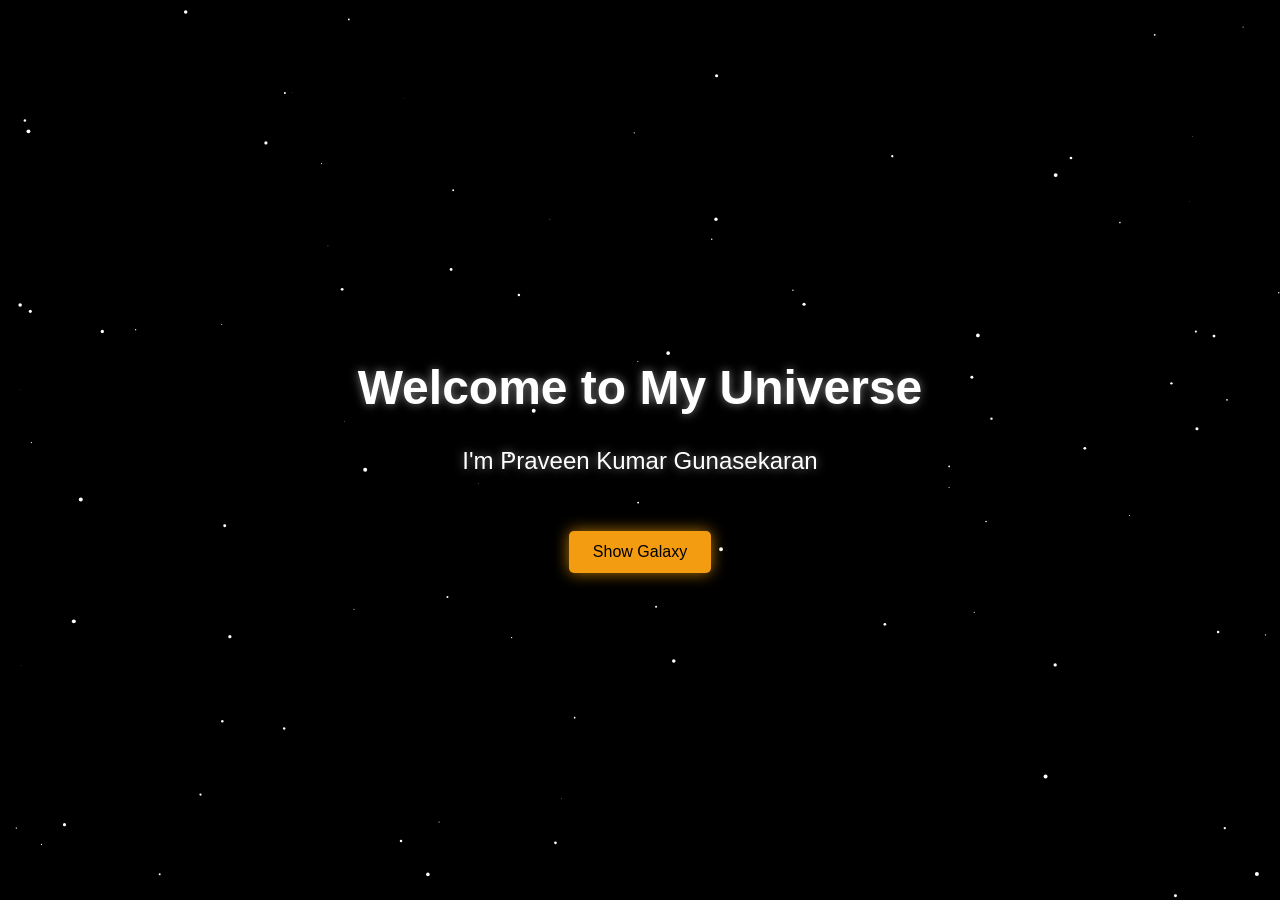
<file: index.html>
<!DOCTYPE html>
<html lang="en">
<head>
    <meta charset="UTF-8">
    <meta name="viewport" content="width=device-width, initial-scale=1.0">
    <title>Welcome to Praveen's Universe</title>
    <link rel="stylesheet" href="landing page.css">
</head>
<body>
    <div class="universe-container">
        <canvas id="stars-canvas"></canvas>
        <div class="welcome-content">
            <h1 class="animated-text">Welcome to My Universe</h1>
            <p class="intro-text">I'm Praveen Kumar Gunasekaran</p>
            <a href="home.html">
                <button class="explore-btn">Show Galaxy</button>
            </a>
        </div>
    </div>

    <script src="landing page.js"></script>
</body>
</html>
</file>
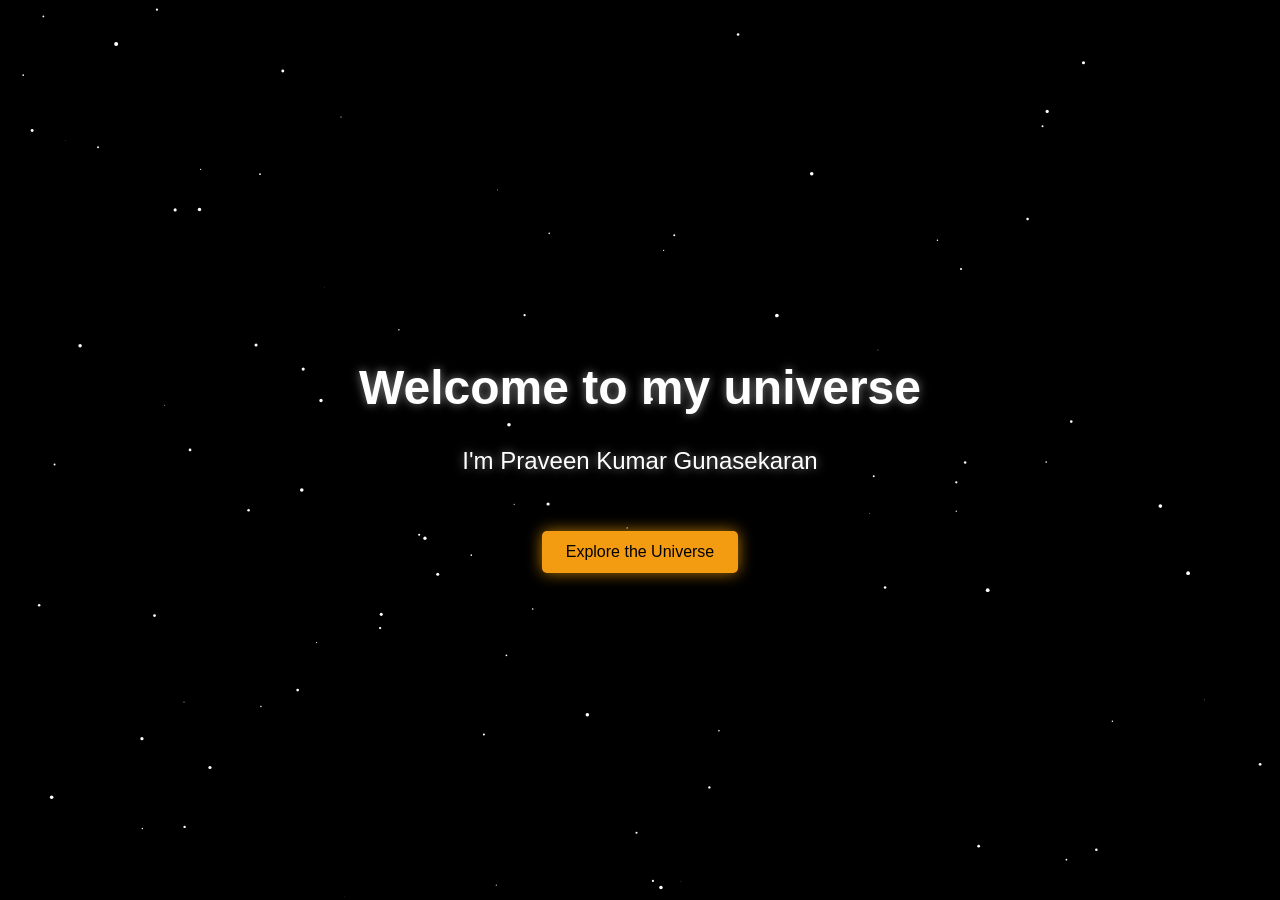
<file: welcome.html>
<!DOCTYPE html>
<html lang="en">
<head>
    <meta charset="UTF-8">
    <meta name="viewport" content="width=device-width, initial-scale=1.0">
    <title>Welcome to Praveen's Universe</title>
    <link rel="stylesheet" href="welcome.css">
</head>
<body>
    <div class="universe-container">
        <canvas id="stars-canvas"></canvas>
        <div class="welcome-content">
            <h1 class="animated-text">Welcome to my universe</h1>
            <p class="intro-text">I'm Praveen Kumar Gunasekaran</p>
            <button class="explore-btn" onclick="showGalaxy()">Explore the Universe</button>
        </div>
    </div>

    <script src="welcome.js"></script>
</body>
</html>
</file>
<file: landing page.css>
/* Basic Reset */
body, html {
    margin: 0;
    padding: 0;
    box-sizing: border-box;
    font-family: 'Arial', sans-serif;
    height: 100%;
    overflow: hidden;
}

/* Universe Background */
.universe-container {
    position: relative;
    height: 100vh;
    background: radial-gradient(circle at 50% 50%, rgba(0, 0, 0, 1), #000);
    display: flex;
    align-items: center;
    justify-content: center;
    overflow: hidden;
}

/* Stars Canvas */
#stars-canvas {
    position: absolute;
    top: 0;
    left: 0;
    width: 100%;
    height: 100%;
    z-index: 1;
}

/* Shooting Star Cursor */
.shooting-star {
    position: absolute;
    width: 10px;
    height: 10px;
    background: radial-gradient(circle, rgba(255, 255, 255, 1), rgba(255, 255, 255, 0.3));
    border-radius: 50%;
    pointer-events: none;
    z-index: 999;
    animation: shootingStarTrail 0.5s linear forwards;
}

@keyframes shootingStarTrail {
    0% {
        box-shadow: 0 0 10px rgba(255, 255, 255, 1), 0 0 20px rgba(255, 255, 255, 0.7);
    }
    100% {
        transform: translate(-50px, -50px) scale(0);
        box-shadow: 0 0 2px rgba(255, 255, 255, 0.3), 0 0 5px rgba(255, 255, 255, 0.1);
        opacity: 0;
    }
}

/* Welcome Content */
.welcome-content {
    position: relative;
    z-index: 2;
    text-align: center;
    color: #fff;
    text-shadow: 0 0 10px rgba(255, 255, 255, 0.5);
}

/* Animated Text */
.animated-text {
    font-size: 3rem;
    animation: fadeIn 2s ease-in-out, moveUp 1.5s ease-in-out;
}

@keyframes fadeIn {
    0% { opacity: 0; }
    100% { opacity: 1; }
}

@keyframes moveUp {
    0% { transform: translateY(20px); }
    100% { transform: translateY(0); }
}

/* Intro Text */
.intro-text {
    margin-top: 1rem;
    font-size: 1.5rem;
    animation: fadeIn 3s ease-in-out;
}

/* Explore Button */
.explore-btn {
    margin-top: 2rem;
    padding: 0.75rem 1.5rem;
    background-color: #f39c12;
    border: none;
    border-radius: 5px;
    color: #000;
    font-size: 1rem;
    cursor: pointer;
    transition: background-color 0.3s, transform 0.3s, box-shadow 0.3s;
    box-shadow: 0 0 15px rgba(255, 165, 0, 0.7);
}

.explore-btn:hover {
    background-color: #e67e22;
    transform: scale(1.1);
    box-shadow: 0 0 25px rgba(255, 165, 0, 0.9);
}
</file>
<file: welcome.css>
/* Basic Reset */
body, html {
    margin: 0;
    padding: 0;
    box-sizing: border-box;
    font-family: 'Arial', sans-serif;
    height: 100%;
    overflow: hidden;
}

/* Universe Background */
.universe-container {
    position: relative;
    height: 100vh;
    background: radial-gradient(circle at 50% 50%, rgba(0, 0, 0, 1), #000);
    display: flex;
    align-items: center;
    justify-content: center;
    overflow: hidden;
}

/* Stars Canvas */
#stars-canvas {
    position: absolute;
    top: 0;
    left: 0;
    width: 100%;
    height: 100%;
    z-index: 1;
}

/* Shooting Star Cursor */
.shooting-star {
    position: absolute;
    width: 10px;
    height: 10px;
    background: radial-gradient(circle, rgba(255, 255, 255, 1), rgba(255, 255, 255, 0.3));
    border-radius: 50%;
    pointer-events: none;
    z-index: 999;
    animation: shootingStarTrail 0.5s linear forwards;
}

@keyframes shootingStarTrail {
    0% {
        box-shadow: 0 0 10px rgba(255, 255, 255, 1), 0 0 20px rgba(255, 255, 255, 0.7);
    }
    100% {
        transform: translate(-50px, -50px) scale(0);
        box-shadow: 0 0 2px rgba(255, 255, 255, 0.3), 0 0 5px rgba(255, 255, 255, 0.1);
        opacity: 0;
    }
}

/* Welcome Content */
.welcome-content {
    position: relative;
    z-index: 2;
    text-align: center;
    color: #fff;
    text-shadow: 0 0 10px rgba(255, 255, 255, 0.5);
}

/* Animated Text */
.animated-text {
    font-size: 3rem;
    animation: fadeIn 2s ease-in-out, moveUp 1.5s ease-in-out;
}

@keyframes fadeIn {
    0% { opacity: 0; }
    100% { opacity: 1; }
}

@keyframes moveUp {
    0% { transform: translateY(20px); }
    100% { transform: translateY(0); }
}

/* Intro Text */
.intro-text {
    margin-top: 1rem;
    font-size: 1.5rem;
    animation: fadeIn 3s ease-in-out;
}

/* Explore Button */
.explore-btn {
    margin-top: 2rem;
    padding: 0.75rem 1.5rem;
    background-color: #f39c12;
    border: none;
    border-radius: 5px;
    color: #000;
    font-size: 1rem;
    cursor: pointer;
    transition: background-color 0.3s, transform 0.3s, box-shadow 0.3s;
    box-shadow: 0 0 15px rgba(255, 165, 0, 0.7);
}

.explore-btn:hover {
    background-color: #e67e22;
    transform: scale(1.1);
    box-shadow: 0 0 25px rgba(255, 165, 0, 0.9);
}
</file>
